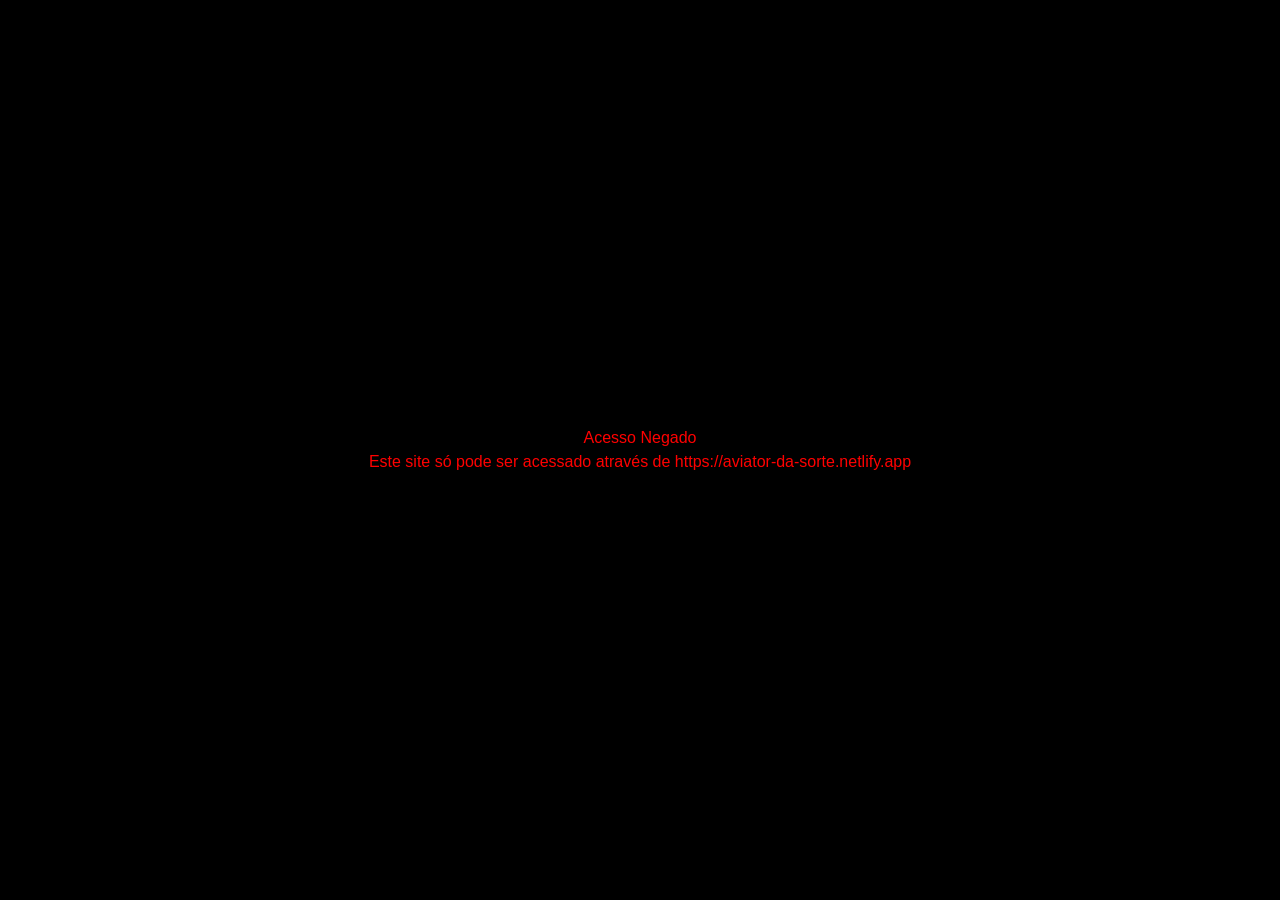
<file: data/data/com.termux/files/home/meusites/aviator_clone/index.html>
<html xmlns="http://www.w3.org/1999/xhtml" lang="en">

<head>
	<meta http-equiv="Content-Type" content="text/html; charset=utf-8" />
	<meta name="description" content="HTTrack is an easy-to-use website mirror utility. It allows you to download a World Wide website from the Internet to a local directory,building recursively all structures, getting html, images, and other files from the server to your computer. Links are rebuiltrelatively so that you can freely browse to the local site (works with any browser). You can mirror several sites together so that you can jump from one toanother. You can, also, update an existing mirror site, or resume an interrupted download. The robot is fully configurable, with an integrated help" />
	<meta name="keywords" content="httrack, HTTRACK, HTTrack, winhttrack, WINHTTRACK, WinHTTrack, offline browser, web mirror utility, aspirateur web, surf offline, web capture, www mirror utility, browse offline, local  site builder, website mirroring, aspirateur www, internet grabber, capture de site web, internet tool, hors connexion, unix, dos, windows 95, windows 98, solaris, ibm580, AIX 4.0, HTS, HTGet, web aspirator, web aspirateur, libre, GPL, GNU, free software" />
	<title>Local index - HTTrack Website Copier</title>
  <!-- Mirror and index made by HTTrack Website Copier/3.49-6 [XR&CO'2014] -->
	<style type="text/css">
	<!--

body {
	margin: 0;  padding: 0;  margin-bottom: 15px;  margin-top: 8px;
	background: #77b;
}
body, td {
	font: 14px "Trebuchet MS", Verdana, Arial, Helvetica, sans-serif;
	}

#subTitle {
	background: #000;  color: #fff;  padding: 4px;  font-weight: bold; 
	}

#siteNavigation a, #siteNavigation .current {
	font-weight: bold;  color: #448;
	}
#siteNavigation a:link    { text-decoration: none; }
#siteNavigation a:visited { text-decoration: none; }

#siteNavigation .current { background-color: #ccd; }

#siteNavigation a:hover   { text-decoration: none;  background-color: #fff;  color: #000; }
#siteNavigation a:active  { text-decoration: none;  background-color: #ccc; }


a:link    { text-decoration: underline;  color: #00f; }
a:visited { text-decoration: underline;  color: #000; }
a:hover   { text-decoration: underline;  color: #c00; }
a:active  { text-decoration: underline; }

#pageContent {
	clear: both;
	border-bottom: 6px solid #000;
	padding: 10px;  padding-top: 20px;
	line-height: 1.65em;
	background-image: url(backblue.gif);
	background-repeat: no-repeat;
	background-position: top right;
	}

#pageContent, #siteNavigation {
	background-color: #ccd;
	}


.imgLeft  { float: left;   margin-right: 10px;  margin-bottom: 10px; }
.imgRight { float: right;  margin-left: 10px;   margin-bottom: 10px; }

hr { height: 1px;  color: #000;  background-color: #000;  margin-bottom: 15px; }

h1 { margin: 0;  font-weight: bold;  font-size: 2em; }
h2 { margin: 0;  font-weight: bold;  font-size: 1.6em; }
h3 { margin: 0;  font-weight: bold;  font-size: 1.3em; }
h4 { margin: 0;  font-weight: bold;  font-size: 1.18em; }

.blak { background-color: #000; }
.hide { display: none; }
.tableWidth { min-width: 400px; }

.tblRegular       { border-collapse: collapse; }
.tblRegular td    { padding: 6px;  background-image: url(fade.gif);  border: 2px solid #99c; }
.tblHeaderColor, .tblHeaderColor td { background: #99c; }
.tblNoBorder td   { border: 0; }


// -->
</style>

</head>

<table width="76%" border="0" align="center" cellspacing="0" cellpadding="3" class="tableWidth">
	<tr>
	<td id="subTitle">HTTrack Website Copier - Open Source offline browser</td>
	</tr>
</table>
<table width="76%" border="0" align="center" cellspacing="0" cellpadding="0" class="tableWidth">
<tr class="blak">
<td>
	<table width="100%" border="0" align="center" cellspacing="1" cellpadding="0">
	<tr>
	<td colspan="6"> 
		<table width="100%" border="0" align="center" cellspacing="0" cellpadding="10">
		<tr> 
		<td id="pageContent"> 
<!-- ==================== End prologue ==================== -->

	<meta name="generator" content="HTTrack Website Copier/3.x">
	<TITLE>Local index - HTTrack</TITLE>
</HEAD>
<BODY>
<H1 ALIGN=Center>Index of locally available sites:</H1>
	<TABLE BORDER="0" WIDTH="100%" CELLSPACING="1" CELLPADDING="0">
		<TR>
			<TD BACKGROUND="fade.gif">
				&middot;
					<A HREF="aviator-da-sorte.netlify.app/index.html">
						Vite + React + TS
					</A>		
			</TD>
		</TR>
	</TABLE>
	<BR>
	<BR>
	<BR>
  	<H6 ALIGN="RIGHT">
	<I>Mirror and index made by HTTrack Website Copier [XR&amp;CO'2008]</I>
	</H6>
	<!-- Mirror and index made by HTTrack Website Copier/3.49-6 [XR&CO'2014] -->
	<!-- Thanks for using HTTrack Website Copier! -->
	<meta HTTP-EQUIV="Refresh" CONTENT="0; URL=aviator-da-sorte.netlify.app/index.html">


<!-- ==================== Start epilogue ==================== -->
		</td>
		</tr>
		</table>
	</td>
	</tr>
	</table>
</td>
</tr>
</table>

<table width="76%" border="0" align="center" valign="bottom" cellspacing="0" cellpadding="0">
	<tr>
	<td id="footer"><small>&copy; 2008 Xavier Roche & other contributors - Web Design: Leto Kauler.</small></td>
	</tr>
</table>

</body>

</html>
</file>
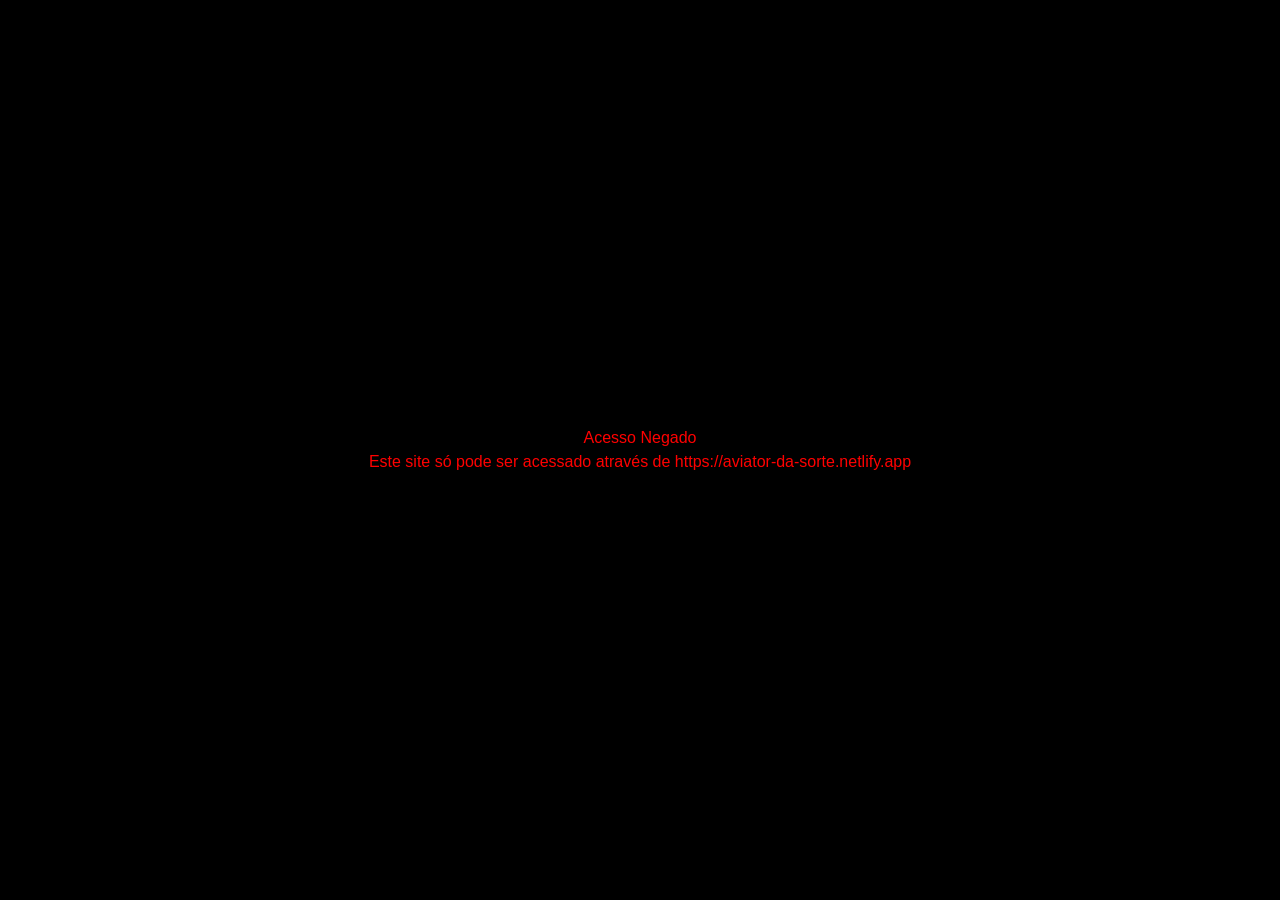
<file: data/data/com.termux/files/home/meusites/aviator_clone/aviator-da-sorte.netlify.app/index.html>
<!doctype html>
<html lang="en">
  
<!-- Mirrored from aviator-da-sorte.netlify.app/ by HTTrack Website Copier/3.x [XR&CO'2014], Thu, 15 May 2025 09:08:10 GMT -->
<!-- Added by HTTrack --><meta http-equiv="content-type" content="text/html;charset=UTF-8" /><!-- /Added by HTTrack -->
<head>
    <meta charset="UTF-8" />
    <link rel="icon" type="image/svg+xml" href="vite.html" />
    <meta name="viewport" content="width=device-width, initial-scale=1.0" />
    <title>Vite + React + TS</title>
    <script type="module" crossorigin src="assets/index-CpIB8d-E.js"></script>
    <link rel="stylesheet" crossorigin href="assets/index-nCQKiUEc.css">
  </head>
  <body>
    <div id="root"></div>
  </body>

<!-- Mirrored from aviator-da-sorte.netlify.app/ by HTTrack Website Copier/3.x [XR&CO'2014], Thu, 15 May 2025 09:08:18 GMT -->
</html>
</file>
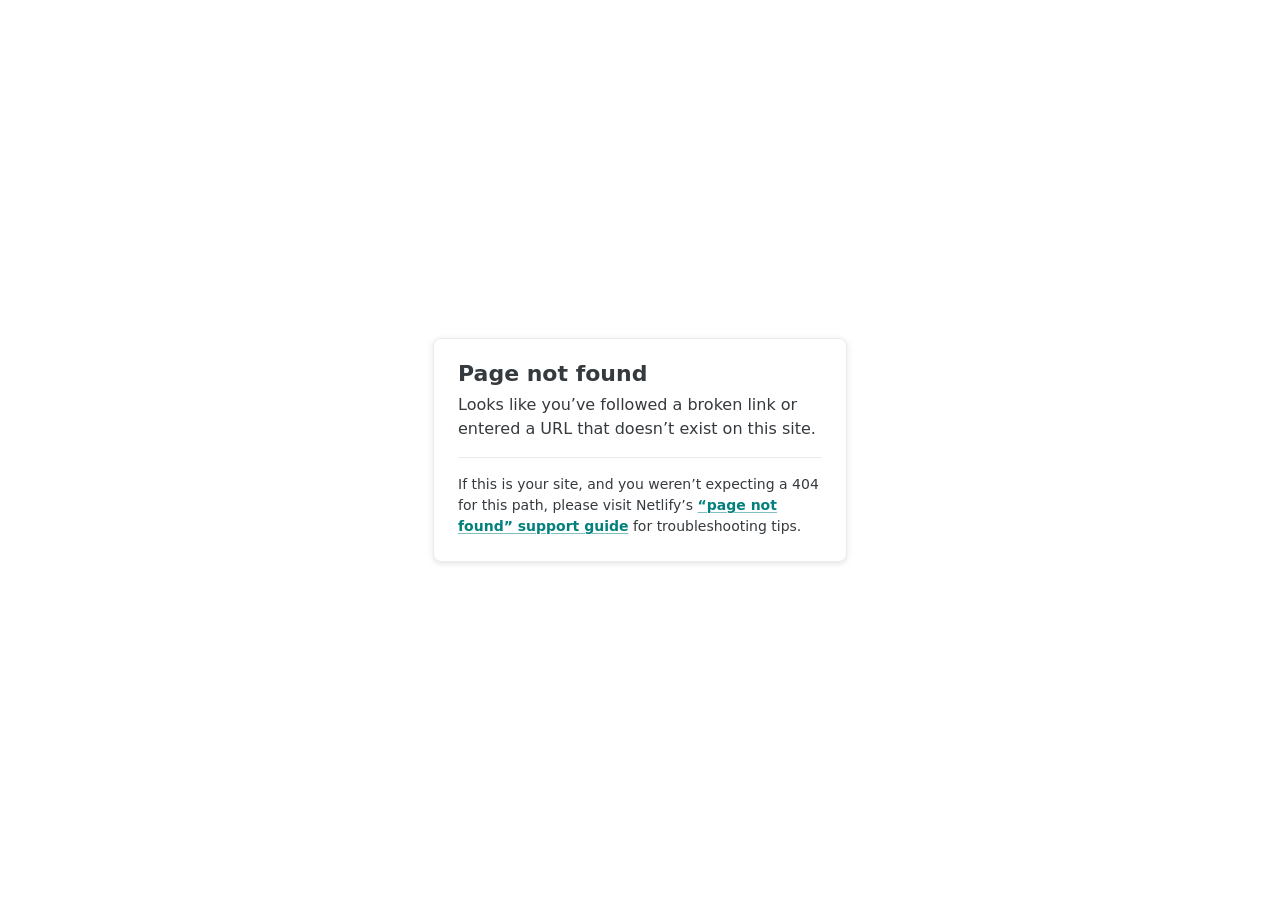
<file: data/data/com.termux/files/home/meusites/aviator_clone/aviator-da-sorte.netlify.app/vite.html>
<!DOCTYPE html>
<html lang="en">
  <head>
    <meta charset="utf-8" />
    <meta name="viewport" content="width=device-width, initial-scale=1.0" />
    <title>Page not found</title>
    <style>
      :root {
        --colorRgbFacetsTeal600: 2 128 125;
        --colorTealAction: var(--colorRgbFacetsTeal600);
        --colorRgbFacetsNeutralLight200: 233 235 237;
        --colorHr: var(--colorRgbFacetsNeutralLight200);
        --colorRgbFacetsNeutralLight700: 53 58 62;
        --colorGrayDarkest: var(--colorRgbFacetsNeutralLight700);
        --colorGrayLighter: var(--colorRgbFacetsNeutralLight200);
        --colorText: var(--colorGrayDarkest);
        --effectShadowLightShallow: 0 1px 10px 0 rgb(53 58 62 / 6%),
          0 2px 4px 0 rgb(53 58 62 / 8%);
        --colorRgbFacetsNeutralDark900: 6 11 16;
      }
      body {
        font-family: system-ui, -apple-system, BlinkMacSystemFont, "Segoe UI",
          Roboto, Helvetica, Arial, sans-serif, "Apple Color Emoji",
          "Segoe UI Emoji", "Segoe UI Symbol";
        background: white;
        overflow: hidden;
        margin: 0;
        padding: 0;
        line-height: 1.5;
        color: rgb(var(--colorText));
      }

      @media (prefers-color-scheme: dark) {
        body {
          background: rgb(var(--colorRgbFacetsNeutralDark900));
        }
      }

      h1 {
        margin: 0;
        font-size: 1.375rem;
        line-height: 1;
      }

      h1 + p {
        margin-top: 8px;
      }

      .main {
        position: relative;
        display: flex;
        flex-direction: column;
        align-items: center;
        justify-content: center;
        height: 100vh;
        width: 100vw;
      }

      .card {
        position: relative;
        width: 75%;
        max-width: 364px;
        padding: 24px;
        background: white;
        border-radius: 8px;
        box-shadow: var(--effectShadowLightShallow);
        border: 1px solid rgb(var(--colorGrayLighter));
      }

      a {
        margin: 0;
        font-weight: 600;
        color: rgb(var(--colorTealAction));
        text-decoration-skip-ink: all;
        text-decoration-thickness: 1px;
        text-underline-offset: 2px;
        text-decoration-color: rgb(var(--colorTealAction) / 0.5);
        transition: text-decoration-color 0.15s ease-in-out;
      }

      a:hover,
      a:focus-visible {
        text-decoration-color: rgb(var(--colorTealAction));
      }

      p:last-of-type {
        margin-bottom: 0;
      }

      hr {
        border: 0;
        height: 1px;
        background: rgb(var(--colorHr));
        margin-top: 16px;
        margin-bottom: 16px;
      }

      .your-site {
        font-size: 0.875rem;
      }
    </style>
  </head>
  <body>
    <div class="main">
      <div class="card">
        <h1>Page not found</h1>
        <p>
          Looks like you’ve followed a broken link or entered a URL that doesn’t
          exist on this site.
        </p>
        <hr />
        <p class="your-site">
          If this is your site, and you weren’t expecting a 404 for this path,
          please visit Netlify’s
          <a
            href="https://answers.netlify.com/t/support-guide-i-ve-deployed-my-site-but-i-still-see-page-not-found/125?utm_source=404page&utm_campaign=community_tracking"
            >“page not found” support guide</a
          >
          for troubleshooting tips.
        </p>
      </div>
    </div>
  </body>
</html>
</file>
<file: data/data/com.termux/files/home/meusites/aviator_clone/aviator-da-sorte.netlify.app/assets/index-nCQKiUEc.css>
*,:before,:after{--tw-border-spacing-x: 0;--tw-border-spacing-y: 0;--tw-translate-x: 0;--tw-translate-y: 0;--tw-rotate: 0;--tw-skew-x: 0;--tw-skew-y: 0;--tw-scale-x: 1;--tw-scale-y: 1;--tw-pan-x: ;--tw-pan-y: ;--tw-pinch-zoom: ;--tw-scroll-snap-strictness: proximity;--tw-gradient-from-position: ;--tw-gradient-via-position: ;--tw-gradient-to-position: ;--tw-ordinal: ;--tw-slashed-zero: ;--tw-numeric-figure: ;--tw-numeric-spacing: ;--tw-numeric-fraction: ;--tw-ring-inset: ;--tw-ring-offset-width: 0px;--tw-ring-offset-color: #fff;--tw-ring-color: rgb(59 130 246 / .5);--tw-ring-offset-shadow: 0 0 #0000;--tw-ring-shadow: 0 0 #0000;--tw-shadow: 0 0 #0000;--tw-shadow-colored: 0 0 #0000;--tw-blur: ;--tw-brightness: ;--tw-contrast: ;--tw-grayscale: ;--tw-hue-rotate: ;--tw-invert: ;--tw-saturate: ;--tw-sepia: ;--tw-drop-shadow: ;--tw-backdrop-blur: ;--tw-backdrop-brightness: ;--tw-backdrop-contrast: ;--tw-backdrop-grayscale: ;--tw-backdrop-hue-rotate: ;--tw-backdrop-invert: ;--tw-backdrop-opacity: ;--tw-backdrop-saturate: ;--tw-backdrop-sepia: ;--tw-contain-size: ;--tw-contain-layout: ;--tw-contain-paint: ;--tw-contain-style: }::backdrop{--tw-border-spacing-x: 0;--tw-border-spacing-y: 0;--tw-translate-x: 0;--tw-translate-y: 0;--tw-rotate: 0;--tw-skew-x: 0;--tw-skew-y: 0;--tw-scale-x: 1;--tw-scale-y: 1;--tw-pan-x: ;--tw-pan-y: ;--tw-pinch-zoom: ;--tw-scroll-snap-strictness: proximity;--tw-gradient-from-position: ;--tw-gradient-via-position: ;--tw-gradient-to-position: ;--tw-ordinal: ;--tw-slashed-zero: ;--tw-numeric-figure: ;--tw-numeric-spacing: ;--tw-numeric-fraction: ;--tw-ring-inset: ;--tw-ring-offset-width: 0px;--tw-ring-offset-color: #fff;--tw-ring-color: rgb(59 130 246 / .5);--tw-ring-offset-shadow: 0 0 #0000;--tw-ring-shadow: 0 0 #0000;--tw-shadow: 0 0 #0000;--tw-shadow-colored: 0 0 #0000;--tw-blur: ;--tw-brightness: ;--tw-contrast: ;--tw-grayscale: ;--tw-hue-rotate: ;--tw-invert: ;--tw-saturate: ;--tw-sepia: ;--tw-drop-shadow: ;--tw-backdrop-blur: ;--tw-backdrop-brightness: ;--tw-backdrop-contrast: ;--tw-backdrop-grayscale: ;--tw-backdrop-hue-rotate: ;--tw-backdrop-invert: ;--tw-backdrop-opacity: ;--tw-backdrop-saturate: ;--tw-backdrop-sepia: ;--tw-contain-size: ;--tw-contain-layout: ;--tw-contain-paint: ;--tw-contain-style: }*,:before,:after{box-sizing:border-box;border-width:0;border-style:solid;border-color:#e5e7eb}:before,:after{--tw-content: ""}html,:host{line-height:1.5;-webkit-text-size-adjust:100%;-moz-tab-size:4;-o-tab-size:4;tab-size:4;font-family:ui-sans-serif,system-ui,sans-serif,"Apple Color Emoji","Segoe UI Emoji",Segoe UI Symbol,"Noto Color Emoji";font-feature-settings:normal;font-variation-settings:normal;-webkit-tap-highlight-color:transparent}body{margin:0;line-height:inherit}hr{height:0;color:inherit;border-top-width:1px}abbr:where([title]){-webkit-text-decoration:underline dotted;text-decoration:underline dotted}h1,h2,h3,h4,h5,h6{font-size:inherit;font-weight:inherit}a{color:inherit;text-decoration:inherit}b,strong{font-weight:bolder}code,kbd,samp,pre{font-family:ui-monospace,SFMono-Regular,Menlo,Monaco,Consolas,Liberation Mono,Courier New,monospace;font-feature-settings:normal;font-variation-settings:normal;font-size:1em}small{font-size:80%}sub,sup{font-size:75%;line-height:0;position:relative;vertical-align:baseline}sub{bottom:-.25em}sup{top:-.5em}table{text-indent:0;border-color:inherit;border-collapse:collapse}button,input,optgroup,select,textarea{font-family:inherit;font-feature-settings:inherit;font-variation-settings:inherit;font-size:100%;font-weight:inherit;line-height:inherit;letter-spacing:inherit;color:inherit;margin:0;padding:0}button,select{text-transform:none}button,input:where([type=button]),input:where([type=reset]),input:where([type=submit]){-webkit-appearance:button;background-color:transparent;background-image:none}:-moz-focusring{outline:auto}:-moz-ui-invalid{box-shadow:none}progress{vertical-align:baseline}::-webkit-inner-spin-button,::-webkit-outer-spin-button{height:auto}[type=search]{-webkit-appearance:textfield;outline-offset:-2px}::-webkit-search-decoration{-webkit-appearance:none}::-webkit-file-upload-button{-webkit-appearance:button;font:inherit}summary{display:list-item}blockquote,dl,dd,h1,h2,h3,h4,h5,h6,hr,figure,p,pre{margin:0}fieldset{margin:0;padding:0}legend{padding:0}ol,ul,menu{list-style:none;margin:0;padding:0}dialog{padding:0}textarea{resize:vertical}input::-moz-placeholder,textarea::-moz-placeholder{opacity:1;color:#9ca3af}input::placeholder,textarea::placeholder{opacity:1;color:#9ca3af}button,[role=button]{cursor:pointer}:disabled{cursor:default}img,svg,video,canvas,audio,iframe,embed,object{display:block;vertical-align:middle}img,video{max-width:100%;height:auto}[hidden]{display:none}body{background:#000;color:#fff;font-family:system-ui,-apple-system,sans-serif}.container{width:100%}@media (min-width: 640px){.container{max-width:640px}}@media (min-width: 768px){.container{max-width:768px}}@media (min-width: 1024px){.container{max-width:1024px}}@media (min-width: 1280px){.container{max-width:1280px}}@media (min-width: 1536px){.container{max-width:1536px}}.fixed{position:fixed}.absolute{position:absolute}.relative{position:relative}.sticky{position:sticky}.inset-0{top:0;right:0;bottom:0;left:0}.top-0{top:0}.z-10{z-index:10}.z-50{z-index:50}.mx-auto{margin-left:auto;margin-right:auto}.mb-2{margin-bottom:.5rem}.mb-3{margin-bottom:.75rem}.mb-4{margin-bottom:1rem}.flex{display:flex}.grid{display:grid}.aspect-\[16\/9\]{aspect-ratio:16/9}.h-5{height:1.25rem}.h-6{height:1.5rem}.h-8{height:2rem}.h-full{height:100%}.max-h-\[240px\]{max-height:240px}.min-h-screen{min-height:100vh}.w-24{width:6rem}.w-5{width:1.25rem}.w-6{width:1.5rem}.w-8{width:2rem}.w-full{width:100%}.max-w-2xl{max-width:42rem}.max-w-md{max-width:28rem}.flex-1{flex:1 1 0%}.shrink-0{flex-shrink:0}.transform{transform:translate(var(--tw-translate-x),var(--tw-translate-y)) rotate(var(--tw-rotate)) skew(var(--tw-skew-x)) skewY(var(--tw-skew-y)) scaleX(var(--tw-scale-x)) scaleY(var(--tw-scale-y))}@keyframes pulse{50%{opacity:.5}}.animate-pulse{animation:pulse 2s cubic-bezier(.4,0,.6,1) infinite}@keyframes spin{to{transform:rotate(360deg)}}.animate-spin{animation:spin 1s linear infinite}.resize{resize:both}.grid-cols-1{grid-template-columns:repeat(1,minmax(0,1fr))}.grid-cols-4{grid-template-columns:repeat(4,minmax(0,1fr))}.items-center{align-items:center}.justify-center{justify-content:center}.justify-between{justify-content:space-between}.gap-2{gap:.5rem}.gap-3{gap:.75rem}.gap-4{gap:1rem}.space-y-1\.5>:not([hidden])~:not([hidden]){--tw-space-y-reverse: 0;margin-top:calc(.375rem * calc(1 - var(--tw-space-y-reverse)));margin-bottom:calc(.375rem * var(--tw-space-y-reverse))}.space-y-2>:not([hidden])~:not([hidden]){--tw-space-y-reverse: 0;margin-top:calc(.5rem * calc(1 - var(--tw-space-y-reverse)));margin-bottom:calc(.5rem * var(--tw-space-y-reverse))}.space-y-3>:not([hidden])~:not([hidden]){--tw-space-y-reverse: 0;margin-top:calc(.75rem * calc(1 - var(--tw-space-y-reverse)));margin-bottom:calc(.75rem * var(--tw-space-y-reverse))}.space-y-4>:not([hidden])~:not([hidden]){--tw-space-y-reverse: 0;margin-top:calc(1rem * calc(1 - var(--tw-space-y-reverse)));margin-bottom:calc(1rem * var(--tw-space-y-reverse))}.space-y-6>:not([hidden])~:not([hidden]){--tw-space-y-reverse: 0;margin-top:calc(1.5rem * calc(1 - var(--tw-space-y-reverse)));margin-bottom:calc(1.5rem * var(--tw-space-y-reverse))}.overflow-hidden{overflow:hidden}.overflow-x-auto{overflow-x:auto}.overflow-y-auto{overflow-y:auto}.whitespace-nowrap{white-space:nowrap}.rounded-full{border-radius:9999px}.rounded-lg{border-radius:.5rem}.rounded-t-lg{border-top-left-radius:.5rem;border-top-right-radius:.5rem}.border{border-width:1px}.border-4{border-width:4px}.border-b{border-bottom-width:1px}.border-green-500{--tw-border-opacity: 1;border-color:rgb(34 197 94 / var(--tw-border-opacity))}.border-green-500\/20{border-color:#22c55e33}.border-red-500\/20{border-color:#ef444433}.border-zinc-800{--tw-border-opacity: 1;border-color:rgb(39 39 42 / var(--tw-border-opacity))}.border-t-transparent{border-top-color:transparent}.bg-black{--tw-bg-opacity: 1;background-color:rgb(0 0 0 / var(--tw-bg-opacity))}.bg-black\/80{background-color:#000c}.bg-black\/90{background-color:#000000e6}.bg-cyan-500\/10{background-color:#06b6d41a}.bg-green-500\/10{background-color:#22c55e1a}.bg-green-600{--tw-bg-opacity: 1;background-color:rgb(22 163 74 / var(--tw-bg-opacity))}.bg-red-500\/10{background-color:#ef44441a}.bg-red-500\/30{background-color:#ef44444d}.bg-slate-900{--tw-bg-opacity: 1;background-color:rgb(15 23 42 / var(--tw-bg-opacity))}.bg-yellow-500{--tw-bg-opacity: 1;background-color:rgb(234 179 8 / var(--tw-bg-opacity))}.bg-zinc-800{--tw-bg-opacity: 1;background-color:rgb(39 39 42 / var(--tw-bg-opacity))}.bg-zinc-800\/50{background-color:#27272a80}.bg-zinc-900{--tw-bg-opacity: 1;background-color:rgb(24 24 27 / var(--tw-bg-opacity))}.bg-zinc-900\/90{background-color:#18181be6}.bg-gradient-to-r{background-image:linear-gradient(to right,var(--tw-gradient-stops))}.from-green-400{--tw-gradient-from: #4ade80 var(--tw-gradient-from-position);--tw-gradient-to: rgb(74 222 128 / 0) var(--tw-gradient-to-position);--tw-gradient-stops: var(--tw-gradient-from), var(--tw-gradient-to)}.from-green-500\/10{--tw-gradient-from: rgb(34 197 94 / .1) var(--tw-gradient-from-position);--tw-gradient-to: rgb(34 197 94 / 0) var(--tw-gradient-to-position);--tw-gradient-stops: var(--tw-gradient-from), var(--tw-gradient-to)}.from-red-500{--tw-gradient-from: #ef4444 var(--tw-gradient-from-position);--tw-gradient-to: rgb(239 68 68 / 0) var(--tw-gradient-to-position);--tw-gradient-stops: var(--tw-gradient-from), var(--tw-gradient-to)}.from-red-500\/20{--tw-gradient-from: rgb(239 68 68 / .2) var(--tw-gradient-from-position);--tw-gradient-to: rgb(239 68 68 / 0) var(--tw-gradient-to-position);--tw-gradient-stops: var(--tw-gradient-from), var(--tw-gradient-to)}.from-yellow-500{--tw-gradient-from: #eab308 var(--tw-gradient-from-position);--tw-gradient-to: rgb(234 179 8 / 0) var(--tw-gradient-to-position);--tw-gradient-stops: var(--tw-gradient-from), var(--tw-gradient-to)}.via-pink-500{--tw-gradient-to: rgb(236 72 153 / 0) var(--tw-gradient-to-position);--tw-gradient-stops: var(--tw-gradient-from), #ec4899 var(--tw-gradient-via-position), var(--tw-gradient-to)}.via-red-500{--tw-gradient-to: rgb(239 68 68 / 0) var(--tw-gradient-to-position);--tw-gradient-stops: var(--tw-gradient-from), #ef4444 var(--tw-gradient-via-position), var(--tw-gradient-to)}.to-blue-500\/10{--tw-gradient-to: rgb(59 130 246 / .1) var(--tw-gradient-to-position)}.to-green-600{--tw-gradient-to: #16a34a var(--tw-gradient-to-position)}.to-purple-500{--tw-gradient-to: #a855f7 var(--tw-gradient-to-position)}.to-purple-500\/20{--tw-gradient-to: rgb(168 85 247 / .2) var(--tw-gradient-to-position)}.bg-clip-text{-webkit-background-clip:text;background-clip:text}.p-1{padding:.25rem}.p-1\.5{padding:.375rem}.p-2{padding:.5rem}.p-3{padding:.75rem}.p-4{padding:1rem}.p-6{padding:1.5rem}.px-3{padding-left:.75rem;padding-right:.75rem}.px-4{padding-left:1rem;padding-right:1rem}.px-6{padding-left:1.5rem;padding-right:1.5rem}.py-1\.5{padding-top:.375rem;padding-bottom:.375rem}.py-2{padding-top:.5rem;padding-bottom:.5rem}.py-2\.5{padding-top:.625rem;padding-bottom:.625rem}.py-4{padding-top:1rem;padding-bottom:1rem}.pb-2{padding-bottom:.5rem}.text-center{text-align:center}.font-mono{font-family:ui-monospace,SFMono-Regular,Menlo,Monaco,Consolas,Liberation Mono,Courier New,monospace}.text-2xl{font-size:1.5rem;line-height:2rem}.text-3xl{font-size:1.875rem;line-height:2.25rem}.text-4xl{font-size:2.25rem;line-height:2.5rem}.text-base{font-size:1rem;line-height:1.5rem}.text-lg{font-size:1.125rem;line-height:1.75rem}.text-sm{font-size:.875rem;line-height:1.25rem}.text-xl{font-size:1.25rem;line-height:1.75rem}.text-xs{font-size:.75rem;line-height:1rem}.font-bold{font-weight:700}.font-medium{font-weight:500}.text-blue-400{--tw-text-opacity: 1;color:rgb(96 165 250 / var(--tw-text-opacity))}.text-cyan-500{--tw-text-opacity: 1;color:rgb(6 182 212 / var(--tw-text-opacity))}.text-gray-400{--tw-text-opacity: 1;color:rgb(156 163 175 / var(--tw-text-opacity))}.text-green-500{--tw-text-opacity: 1;color:rgb(34 197 94 / var(--tw-text-opacity))}.text-pink-500{--tw-text-opacity: 1;color:rgb(236 72 153 / var(--tw-text-opacity))}.text-purple-400{--tw-text-opacity: 1;color:rgb(192 132 252 / var(--tw-text-opacity))}.text-red-500{--tw-text-opacity: 1;color:rgb(239 68 68 / var(--tw-text-opacity))}.text-transparent{color:transparent}.text-white{--tw-text-opacity: 1;color:rgb(255 255 255 / var(--tw-text-opacity))}.text-yellow-500{--tw-text-opacity: 1;color:rgb(234 179 8 / var(--tw-text-opacity))}.shadow-2xl{--tw-shadow: 0 25px 50px -12px rgb(0 0 0 / .25);--tw-shadow-colored: 0 25px 50px -12px var(--tw-shadow-color);box-shadow:var(--tw-ring-offset-shadow, 0 0 #0000),var(--tw-ring-shadow, 0 0 #0000),var(--tw-shadow)}.shadow-red-500\/10{--tw-shadow-color: rgb(239 68 68 / .1);--tw-shadow: var(--tw-shadow-colored)}.backdrop-blur-md{--tw-backdrop-blur: blur(12px);-webkit-backdrop-filter:var(--tw-backdrop-blur) var(--tw-backdrop-brightness) var(--tw-backdrop-contrast) var(--tw-backdrop-grayscale) var(--tw-backdrop-hue-rotate) var(--tw-backdrop-invert) var(--tw-backdrop-opacity) var(--tw-backdrop-saturate) var(--tw-backdrop-sepia);backdrop-filter:var(--tw-backdrop-blur) var(--tw-backdrop-brightness) var(--tw-backdrop-contrast) var(--tw-backdrop-grayscale) var(--tw-backdrop-hue-rotate) var(--tw-backdrop-invert) var(--tw-backdrop-opacity) var(--tw-backdrop-saturate) var(--tw-backdrop-sepia)}.backdrop-blur-sm{--tw-backdrop-blur: blur(4px);-webkit-backdrop-filter:var(--tw-backdrop-blur) var(--tw-backdrop-brightness) var(--tw-backdrop-contrast) var(--tw-backdrop-grayscale) var(--tw-backdrop-hue-rotate) var(--tw-backdrop-invert) var(--tw-backdrop-opacity) var(--tw-backdrop-saturate) var(--tw-backdrop-sepia);backdrop-filter:var(--tw-backdrop-blur) var(--tw-backdrop-brightness) var(--tw-backdrop-contrast) var(--tw-backdrop-grayscale) var(--tw-backdrop-hue-rotate) var(--tw-backdrop-invert) var(--tw-backdrop-opacity) var(--tw-backdrop-saturate) var(--tw-backdrop-sepia)}.transition-colors{transition-property:color,background-color,border-color,text-decoration-color,fill,stroke;transition-timing-function:cubic-bezier(.4,0,.2,1);transition-duration:.15s}.transition-transform{transition-property:transform;transition-timing-function:cubic-bezier(.4,0,.2,1);transition-duration:.15s}input::-webkit-outer-spin-button,input::-webkit-inner-spin-button{-webkit-appearance:none;margin:0}input[type=number]{-moz-appearance:textfield}@keyframes glitch{0%{text-shadow:.05em 0 0 #ff00c1,-.05em -.025em 0 #00fff9,-.025em .05em 0 #ff0000}14%{text-shadow:.05em 0 0 #ff00c1,-.05em -.025em 0 #00fff9,-.025em .05em 0 #ff0000}15%{text-shadow:-.05em -.025em 0 #ff00c1,.025em .025em 0 #00fff9,-.05em -.05em 0 #ff0000}49%{text-shadow:-.05em -.025em 0 #ff00c1,.025em .025em 0 #00fff9,-.05em -.05em 0 #ff0000}50%{text-shadow:.025em .05em 0 #ff00c1,.05em 0 0 #00fff9,0 -.05em 0 #ff0000}99%{text-shadow:.025em .05em 0 #ff00c1,.05em 0 0 #00fff9,0 -.05em 0 #ff0000}to{text-shadow:-.025em 0 0 #ff00c1,-.025em -.025em 0 #00fff9,-.025em -.05em 0 #ff0000}}.text-glitch{animation:glitch 1s infinite}.hover\:bg-cyan-500\/20:hover{background-color:#06b6d433}.hover\:bg-green-700:hover{--tw-bg-opacity: 1;background-color:rgb(21 128 61 / var(--tw-bg-opacity))}.hover\:bg-yellow-600:hover{--tw-bg-opacity: 1;background-color:rgb(202 138 4 / var(--tw-bg-opacity))}.hover\:bg-zinc-700:hover{--tw-bg-opacity: 1;background-color:rgb(63 63 70 / var(--tw-bg-opacity))}.hover\:text-cyan-400:hover{--tw-text-opacity: 1;color:rgb(34 211 238 / var(--tw-text-opacity))}.hover\:text-red-400:hover{--tw-text-opacity: 1;color:rgb(248 113 113 / var(--tw-text-opacity))}.hover\:text-white:hover{--tw-text-opacity: 1;color:rgb(255 255 255 / var(--tw-text-opacity))}.group:hover .group-hover\:scale-110{--tw-scale-x: 1.1;--tw-scale-y: 1.1;transform:translate(var(--tw-translate-x),var(--tw-translate-y)) rotate(var(--tw-rotate)) skew(var(--tw-skew-x)) skewY(var(--tw-skew-y)) scaleX(var(--tw-scale-x)) scaleY(var(--tw-scale-y))}@media (min-width: 640px){.sm\:mb-4{margin-bottom:1rem}.sm\:h-5{height:1.25rem}.sm\:h-6{height:1.5rem}.sm\:w-32{width:8rem}.sm\:w-5{width:1.25rem}.sm\:w-6{width:1.5rem}.sm\:gap-3{gap:.75rem}.sm\:gap-4{gap:1rem}.sm\:space-y-4>:not([hidden])~:not([hidden]){--tw-space-y-reverse: 0;margin-top:calc(1rem * calc(1 - var(--tw-space-y-reverse)));margin-bottom:calc(1rem * var(--tw-space-y-reverse))}.sm\:p-1\.5{padding:.375rem}.sm\:p-2{padding:.5rem}.sm\:p-4{padding:1rem}.sm\:px-4{padding-left:1rem;padding-right:1rem}.sm\:px-6{padding-left:1.5rem;padding-right:1.5rem}.sm\:py-2{padding-top:.5rem;padding-bottom:.5rem}.sm\:py-3{padding-top:.75rem;padding-bottom:.75rem}.sm\:py-4{padding-top:1rem;padding-bottom:1rem}.sm\:text-6xl{font-size:3.75rem;line-height:1}.sm\:text-base{font-size:1rem;line-height:1.5rem}.sm\:text-lg{font-size:1.125rem;line-height:1.75rem}.sm\:text-sm{font-size:.875rem;line-height:1.25rem}}@media (min-width: 1024px){.lg\:grid-cols-2{grid-template-columns:repeat(2,minmax(0,1fr))}}
</file>
